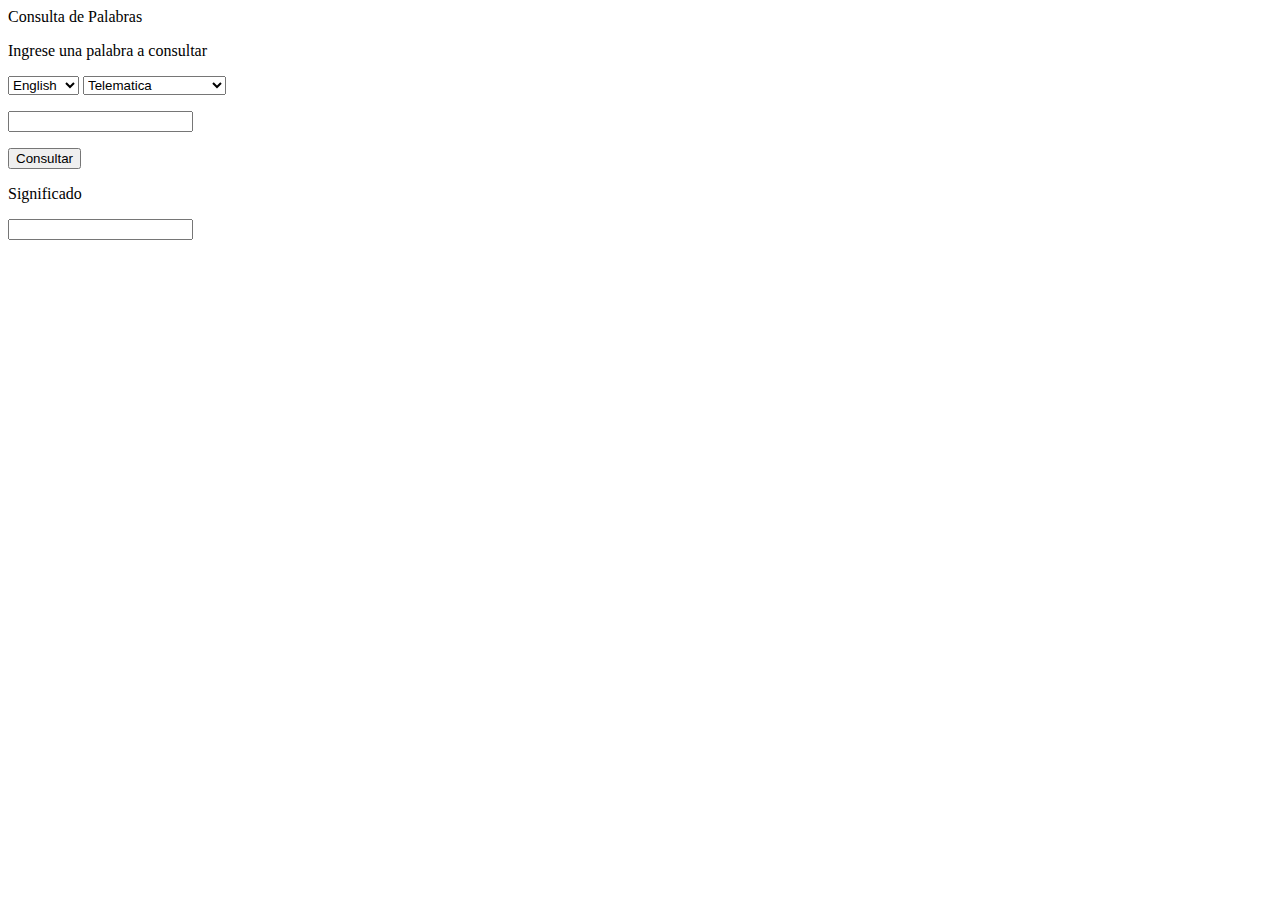
<file: Proyecto Final/Consulta.html>
<html>
<HEAD>
	<header >Consulta de Palabras</header>
</HEAD>
<p></p>
<body>
<form action="">	
<p>Ingrese una palabra a consultar<p>


<select>
	<option type="text" name="Ingles">English</option>
	<option type="text" name="Español">Spanish</option>
</select>
<select>
	<option type="text" name="Telematica" >Telematica</option>
	<option type="text" name="Telecomunicaciones">Telecomunicaciones</option>
	<option type="text" name="Desarrollo">Desarrollo</option>
	<option type="text" name="Investigacion">Investigación</option>
</select>
<p></p>
<input type="text" name="conPalabra"> 
<br><p></p>
<input type="button" name="search" value="Consultar">
<p></p>
Significado
<p></p>
<input type="tetx" name="traduccion">

<br><p>
<p>
</form>
</body>
</file>
